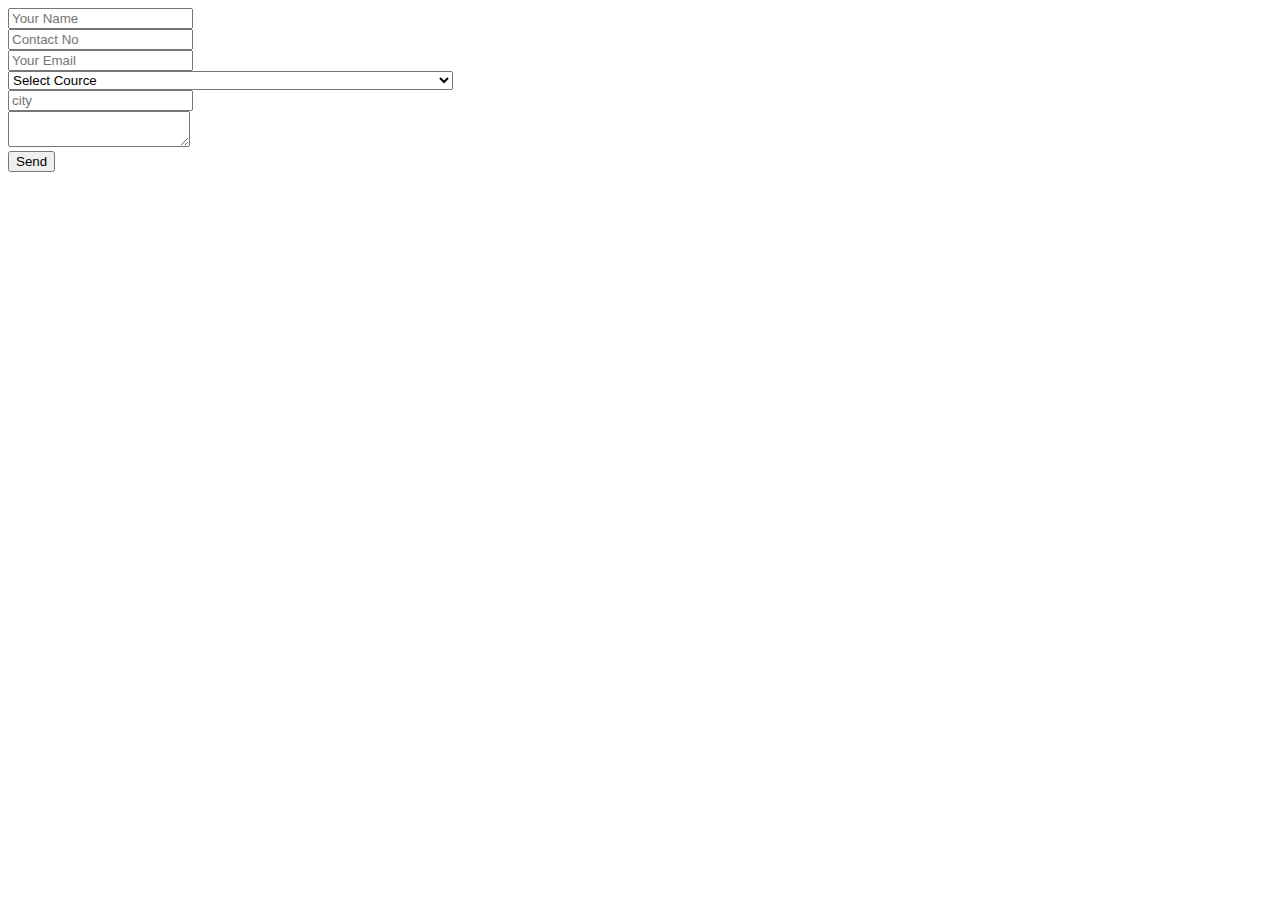
<file: admission.html>
<!DOCTYPE html>
<html lang="en">
<head>
    <meta charset="UTF-8">
    <meta http-equiv="X-UA-Compatible" content="IE=edge">
    <meta name="viewport" content="width=device-width, initial-scale=1.0">
    <title>Document</title>
</head>
<body>
    

<div class="form-content">
    <div class="form-group has-feedback">
       
    <div><input type="text" id="name" name="name" placeholder="Your Name" autocomplete="off" class="form-control" data-bv-field="name"><i class="form-control-feedback bv-no-label" data-bv-icon-for="name" style="display: none;"></i></div>
    <small class="help-block" data-bv-validator="notEmpty" data-bv-for="name" data-bv-result="NOT_VALIDATED" style="display: none;">The name is required</small></div>
     <div class="form-group has-feedback">
       
        <div><input id="contactno" name="contactno" placeholder="Contact No" autocomplete="off" class="form-control" data-bv-field="contactno"><i class="form-control-feedback bv-no-label" data-bv-icon-for="contactno" style="display: none;"></i></div>
    <small class="help-block" data-bv-validator="notEmpty" data-bv-for="contactno" data-bv-result="NOT_VALIDATED" style="display: none;">The phone number is required</small><small class="help-block" data-bv-validator="phone" data-bv-for="contactno" data-bv-result="NOT_VALIDATED" style="display: none;">The phone number is not valid</small></div>
    <div class="form-group has-feedback">
        
        <div><input type="text" name="email" placeholder="Your Email" autocomplete="off" class="form-control" data-bv-field="email"><i class="form-control-feedback bv-no-label" data-bv-icon-for="email" style="display: none;"></i></div>
    <small class="help-block" data-bv-validator="notEmpty" data-bv-for="email" data-bv-result="NOT_VALIDATED" style="display: none;">The email is required</small><small class="help-block" data-bv-validator="emailAddress" data-bv-for="email" data-bv-result="NOT_VALIDATED" style="display: none;">The input is not a valid email address</small></div>
  
    <div class="form-group">
       
        <div>

            <select id="query-type" name="query_type" class="form-control selectpicker">
                <option>Select Cource</option>
            <optgroup label="Under Graduate Courses">
                <option value="B.A. Hon. (Vidyalankar &amp; Vedalankar)">B.A. Hon. (Vidyalankar &amp; Vedalankar)</option>
                <option value="Bachelor of Arts (B.A.)">Bachelor of Arts (B.A.)</option>
                <option value="Bachelor of Physical Education and Sports (BPES)">Bachelor of Physical Education and Sports (BPES)</option>
                <option value="Bachelor of Physical Education (B.P.Ed.)">Bachelor of Physical Education (B.P.Ed.)</option>
                <option value="Bachelor of Science (Maths &amp; Science Group) (B.Sc.)">Bachelor of Science (Maths &amp; Science Group) (B.Sc.)</option>
                <option value="Bachelor of Pharmacy (B.Pharma)">Bachelor of Pharmacy (B.Pharma)</option>
                <option value="Bachelor in Business Administration (BBA)">Bachelor in Business Administration (BBA)</option>
                <option value="Bachelor of Engineering &amp; Technology (B.Tech.)">Bachelor of Engineering &amp; Technology (B.Tech.)</option>
            </optgroup>
            <optgroup label="Post Graduate Courses">
                <option value="M.A. Sanskrit">M.A. Sanskrit</option>
                <option value="M.A. English">M.A. English</option>
                <option value="M.A. Psychology">M.A. Psychology</option>
                <option value="M.A. Yoga">M.A. Yoga</option>
                <option value="M.A. History">M.A. History</option>
                <option value="M.A. Hindi">M.A. Hindi</option>
                <option value="M.A. Philosophy">M.A. Philosophy</option>
                <option value="M.A. Veda">M.A. Veda</option>
                <option value="M.A. Vedic Karmakand and Jyotish">M.A. Vedic Karmakand and Jyotish</option>
                <option value="M.Sc. Mathematics">M.Sc. Mathematics</option>
                <option value="M.Sc. Physics">M.Sc. Physics</option>
                <option value="M.Sc. Chemistry">M.Sc. Chemistry</option>
                <option value="M.Sc. Microbiology">M.Sc. Microbiology</option>
                <option value="M.Sc. Environmental Science">M.Sc. Environmental Science</option>
                <option value="M.C.A.">M.C.A.</option>
                <option value="M.B.A.">M.B.A.</option>
                <option value="M.B.E.">M.B.E.</option>
                <option value="M.B.F.">M.B.F.</option>
            </optgroup>
            <optgroup label="Doctor of Philosophy Courses">
                <option value="Ancient Indian History Culture and Archaeology">Ancient Indian History Culture and Archaeology</option>
                <option value="Botany">Botany</option>
                <option value="Chemistry">Chemistry</option>
                <option value="English">English</option>
                <option value="Environmental Science">Environmental Science</option>
                <option value="Hindi Literature">Hindi Literature</option>
                <option value="Management">Management</option>
                <option value="Mathematics">Mathematics</option>
                <option value="Microbiology">Microbiology</option>
                <option value="Philosophy">Philosophy</option>
                <option value="Physics">Physics</option>
                <option value="Psychology">Psychology</option>
                <option value="Sanskrit Literature">Sanskrit Literature</option>
                <option value="Vedic Literature">Vedic Literature</option>
                <option value="Zoology">Zoology</option>
            </optgroup>
            <optgroup label="Diploma/Certificate Courses">
                <option value="P.G. Diploma in Hindi Journalism">P.G. Diploma in Hindi Journalism</option>
                <option value="P.G. Diploma in Yogic Science">P.G. Diploma in Yogic Science</option>
                <option value="Certificate Course in Yoga">Certificate Course in Yoga</option>
                <option value="Certificate Course in Art and Happiness">Certificate Course in Art and Happiness</option>
                <option value="Certificate Course in Salse Mangement">Certificate Course in Salse Mangement</option>
            </optgroup>
            <optgroup label="Research Activities Courses">
                <option value="Papers Indexed in Scopus">Papers Indexed in Scopus</option>
                <option value="Books Published">Books Published</option>
                <option value="Resreach Projects Sanctioned to Vishwavidyalaya by Govt. Agencies">Resreach Projects Sanctioned to Vishwavidyalaya by Govt. Agencies</option>
                <option value="Number of Ph.D Enrolled / Awarded">Number of Ph.D Enrolled / Awarded</option>
                <option value="Details of Publication">Details of Publication</option>
                <option value="Faculty of Technology Publication Details">Faculty of Technology Publication Details</option>
                <option value="Faculty of Auyrveda and Medical Sciences Publication Details">Faculty of Auyrveda and Medical Sciences Publication Details</option>
                <option value="Faculty of Engineering &amp; Technology Publication Details">Faculty of Engineering &amp; Technology Publication Details</option>
                <option value="Faculty of Management Studies Publication Details">Faculty of Management Studies Publication Details</option>
                <option value="Faculty of Humanities Publication Details">Faculty of Humanities Publication Details</option>
                <option value="Faculty of Life Sciences Publication Details">Faculty of Life Sciences Publication Details</option>
                <option value="Faculty of Science Publication Details">Faculty of Science Publication Details</option>
                <option value="Faculty of Oriental Studies Publication Details">Faculty of Oriental Studies Publication Details</option>
                <option value="Kanya Gurukul Campus Dehradun Publication Details">Kanya Gurukul Campus Dehradun Publication Details</option>
                <option value="Kanya Gurukul Campus Haridwar Publication Details">Kanya Gurukul Campus Haridwar Publication Details</option>
            </optgroup>
            </select>
        </div>
    </div>
    <div class="form-group has-feedback">
        
        <div><input type="text" name="city" placeholder="city" autocomplete="off" class="form-control" data-bv-field="city"><i class="form-control-feedback bv-no-label" data-bv-icon-for="city" style="display: none;"></i></div>
    <small class="help-block" data-bv-validator="notEmpty" data-bv-for="city" data-bv-result="NOT_VALIDATED" style="display: none;">The city is required</small></div>
    <div class="form-group">
      <div><textarea class="form-control" col="3" row="5" name="query_box"></textarea></div>
    </div>
    <div class="form-group">
          <input type="hidden" name="action" value="enquery_form">
        <div><button class="btn-submit" type="submit">Send</button></div>
    </div>
</div>
</body>
</html>
</file>
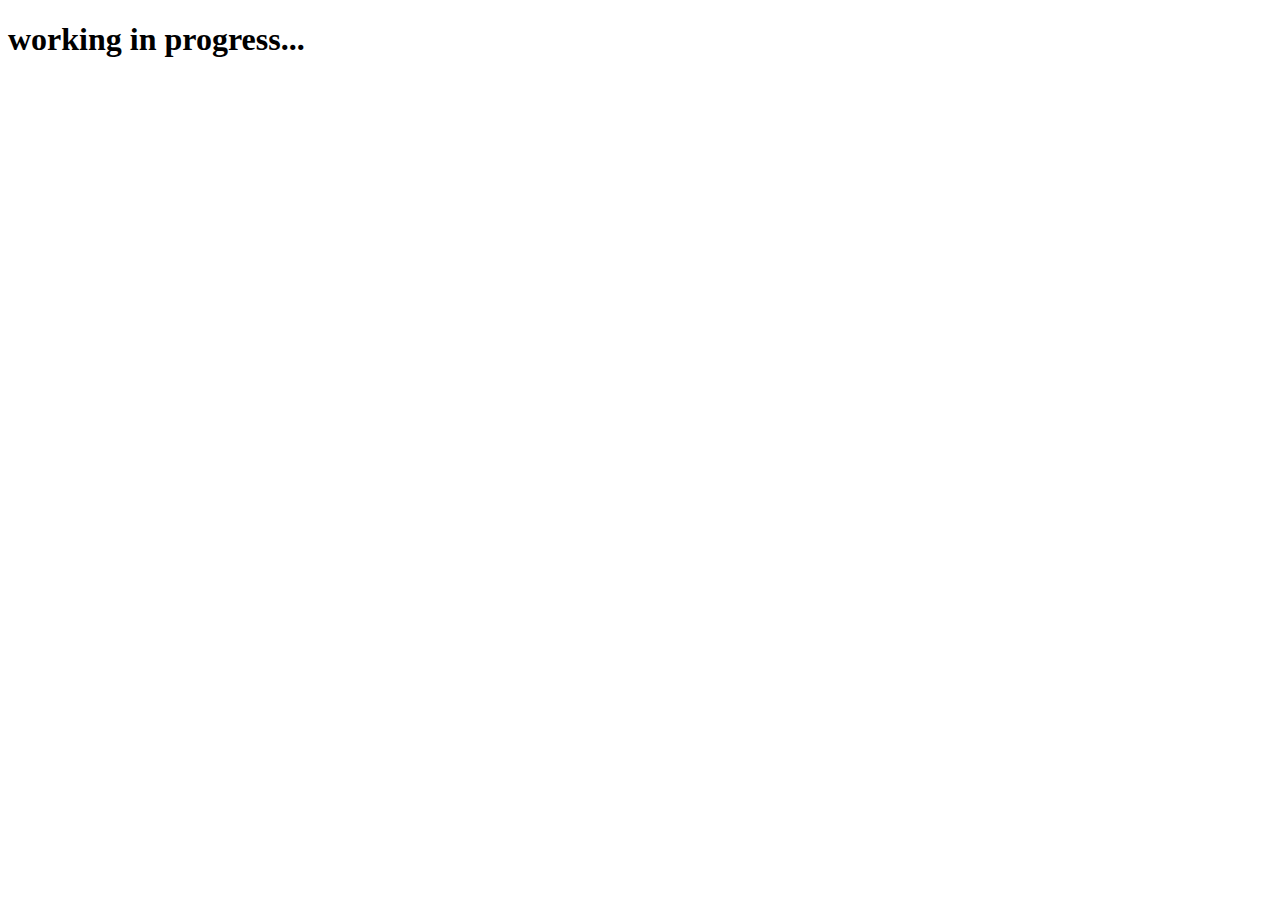
<file: diplomacources.html>
<!DOCTYPE html>
<html lang="en">
<head>
    <meta charset="UTF-8">
    <meta http-equiv="X-UA-Compatible" content="IE=edge">
    <meta name="viewport" content="width=device-width, initial-scale=1.0">
    <title>Document</title>
</head>
<body>
    <h1>working in progress...</h1>
</body>
</html>
</file>
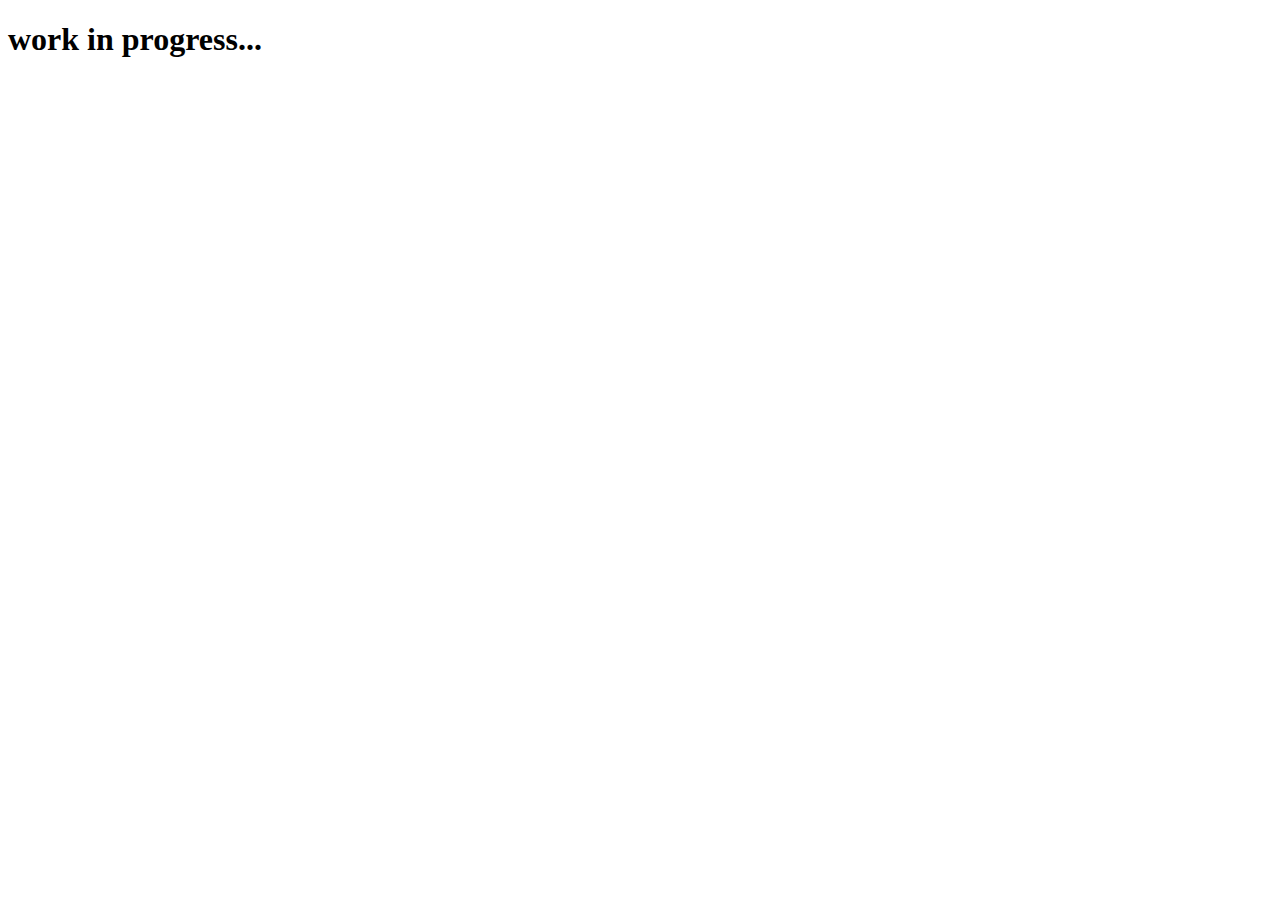
<file: gallery.html>
<!DOCTYPE html>
<html lang="en">
<head>
    <meta charset="UTF-8">
    <meta http-equiv="X-UA-Compatible" content="IE=edge">
    <meta name="viewport" content="width=device-width, initial-scale=1.0">
    <title>GKV</title>
</head>
<body>
    <h1>work in progress...</h1>
    
</body>
</html>
</file>
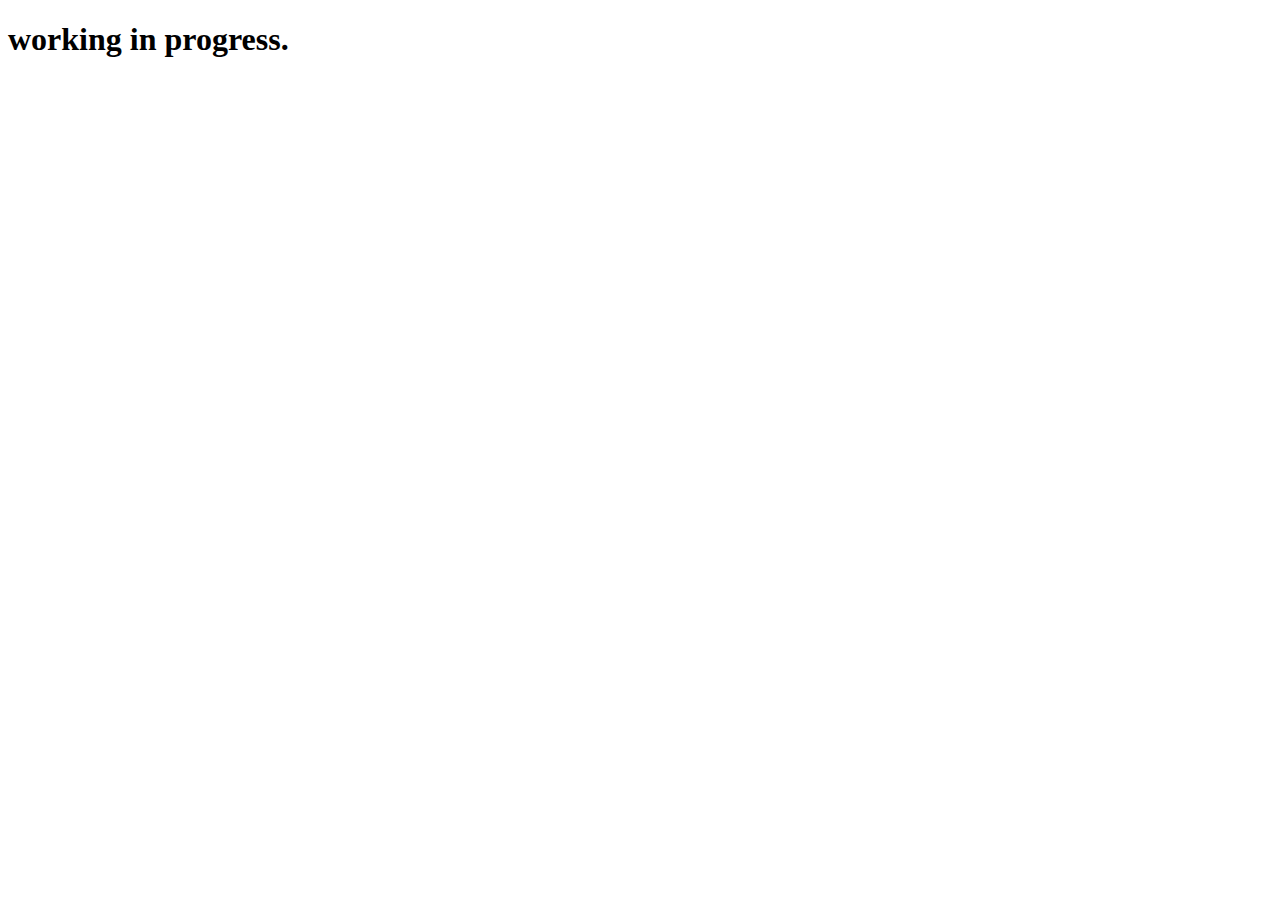
<file: ugcources.html>
<!DOCTYPE html>
<html lang="en">
<head>
    <meta charset="UTF-8">
    <meta http-equiv="X-UA-Compatible" content="IE=edge">
    <meta name="viewport" content="width=device-width, initial-scale=1.0">
    <title>Document</title>
</head>
<body>
    <h1>working in progress.</h1>
</body>
</html>
</file>
